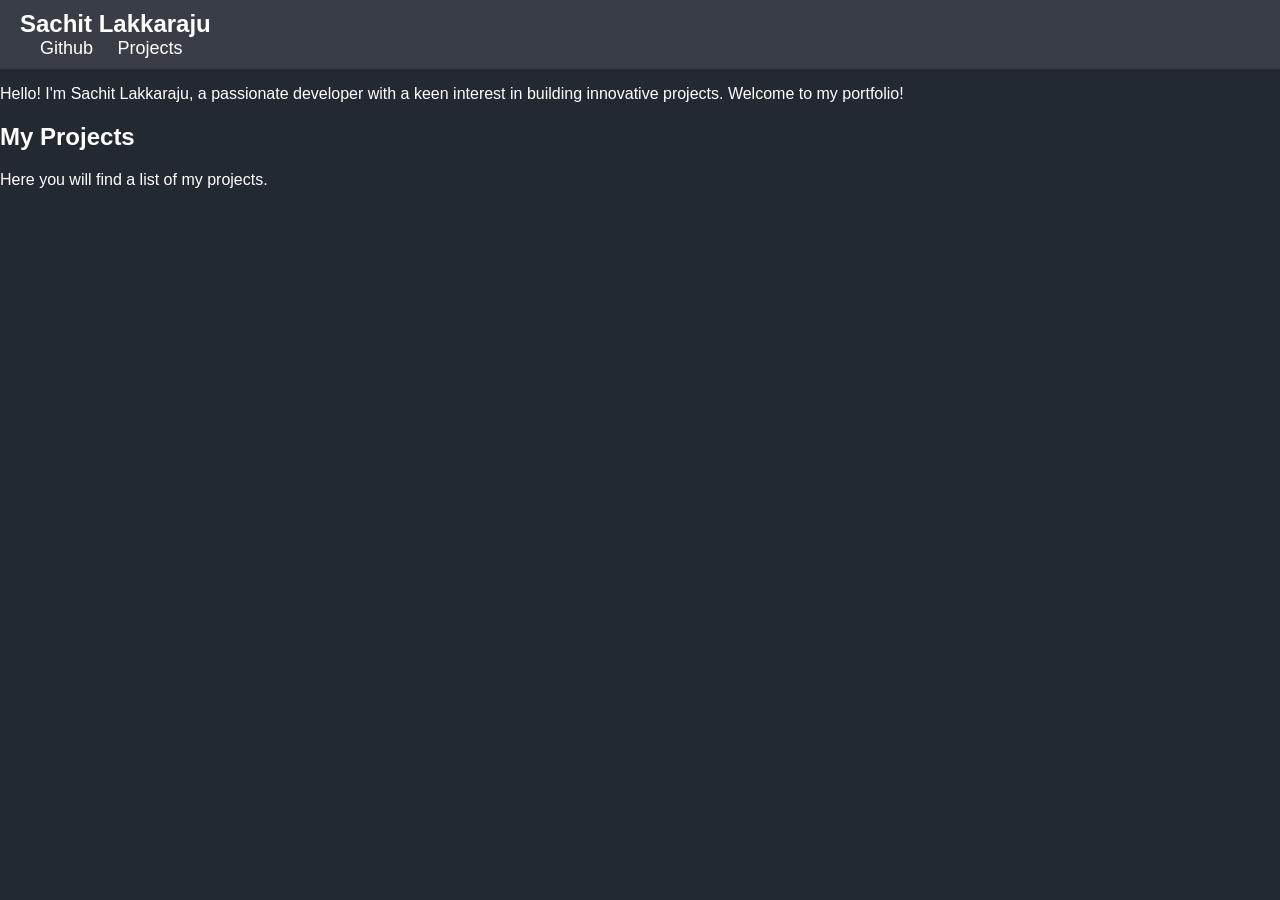
<file: src/index.html>
<!DOCTYPE html>
<html lang="en">
<head>
    <meta charset="UTF-8">
    <meta name="viewport" content="width=device-width, initial-scale=1.0">
    <title>Sachit Lakkaraju's Portfolio</title>
    <link rel="stylesheet" href="styles/main.css">
</head>
<body>
    <header>
        <div class="top-bar">
            <h1>Sachit Lakkaraju</h1>
            <nav>
                <a href="https://github.com/your-github-username" target="_blank">Github</a>
                <a href="#projects">Projects</a>
            </nav>
        </div>
    </header>
    
    <section class="introduction">
        <p>Hello! I'm Sachit Lakkaraju, a passionate developer with a keen interest in building innovative projects. Welcome to my portfolio!</p>
    </section>

    <section id="projects">
        <h2>My Projects</h2>
        <p>Here you will find a list of my projects.</p>
        <!-- Placeholder for projects listing -->
    </section>

    <script src="scripts/main.js"></script>
</body>
</html>
</file>
<file: src/styles/main.css>
body {
    background-color: #232931;
    color: #FFFFFF;
    font-family: Arial, sans-serif;
    margin: 0;
    padding: 0;
}

header {
    background-color: #393E46;
    display: flex;
    justify-content: space-between;
    align-items: center;
    padding: 10px 20px;
}

header h1 {
    margin: 0;
    font-size: 24px;
}

nav a {
    color: #FFFFFF;
    text-decoration: none;
    margin-left: 20px;
    font-size: 18px;
}

nav a:hover {
    text-decoration: underline;
}

.intro {
    padding: 20px;
    text-align: center;
}

.projects {
    padding: 20px;
    background-color: #393E46;
    border-radius: 5px;
    margin: 20px;
}
</file>
